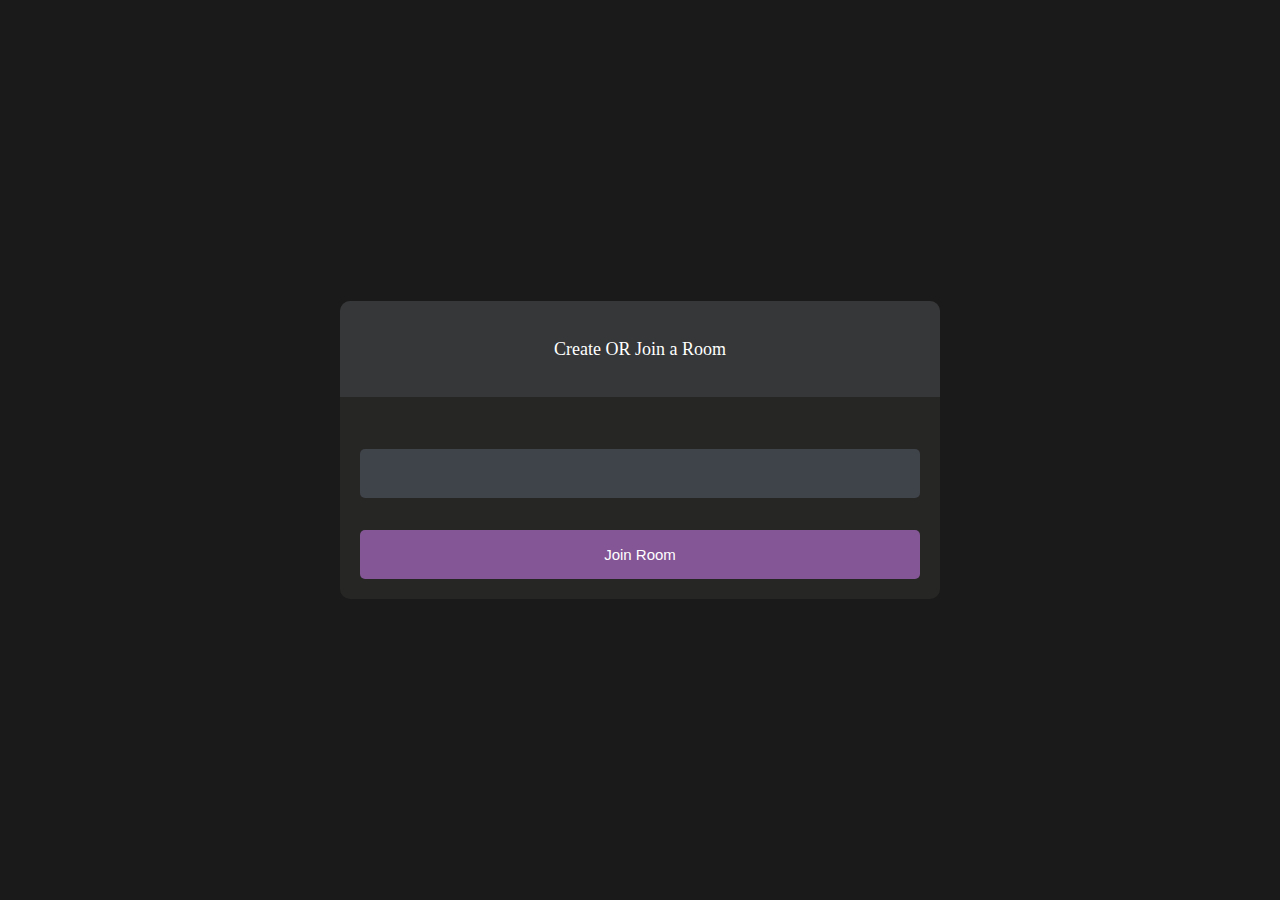
<file: index.html>
<!DOCTYPE html>
<html lang="en">
<head>
    <meta charset="UTF-8">
    <meta http-equiv="X-UA-Compatible" content="IE=edge">
    <meta name="viewport" content="width=device-width, initial-scale=1.0">
    <link rel="stylesheet" href="style.css">
    <title>Video Chat App</title>
</head>
<body> 
   <div id="videos">
      <video class="video-player" id="user-1" autoplay playsinline></video>
      <video class="video-player" id="user-2" autoplay playsinline></video>
   </div>

   <div id="controls">

      <div class="control-container" id="camera-btn">
         <img src="icons/camera.png" alt="">
      </div>

      <div class="control-container" id="mic-btn">
         <img src="icons/mic.png" alt="">
      </div>
      
      <a href="lobby.html">
        <div class="control-container" id="leave-btn">
          <img src="icons/phone.png" alt="">
       </div>
      </a>

   </div>
</body>
<script src="agora-rtm-sdk-1.5.0.js"></script>
<script src="index.js"></script>  
</html>
</file>
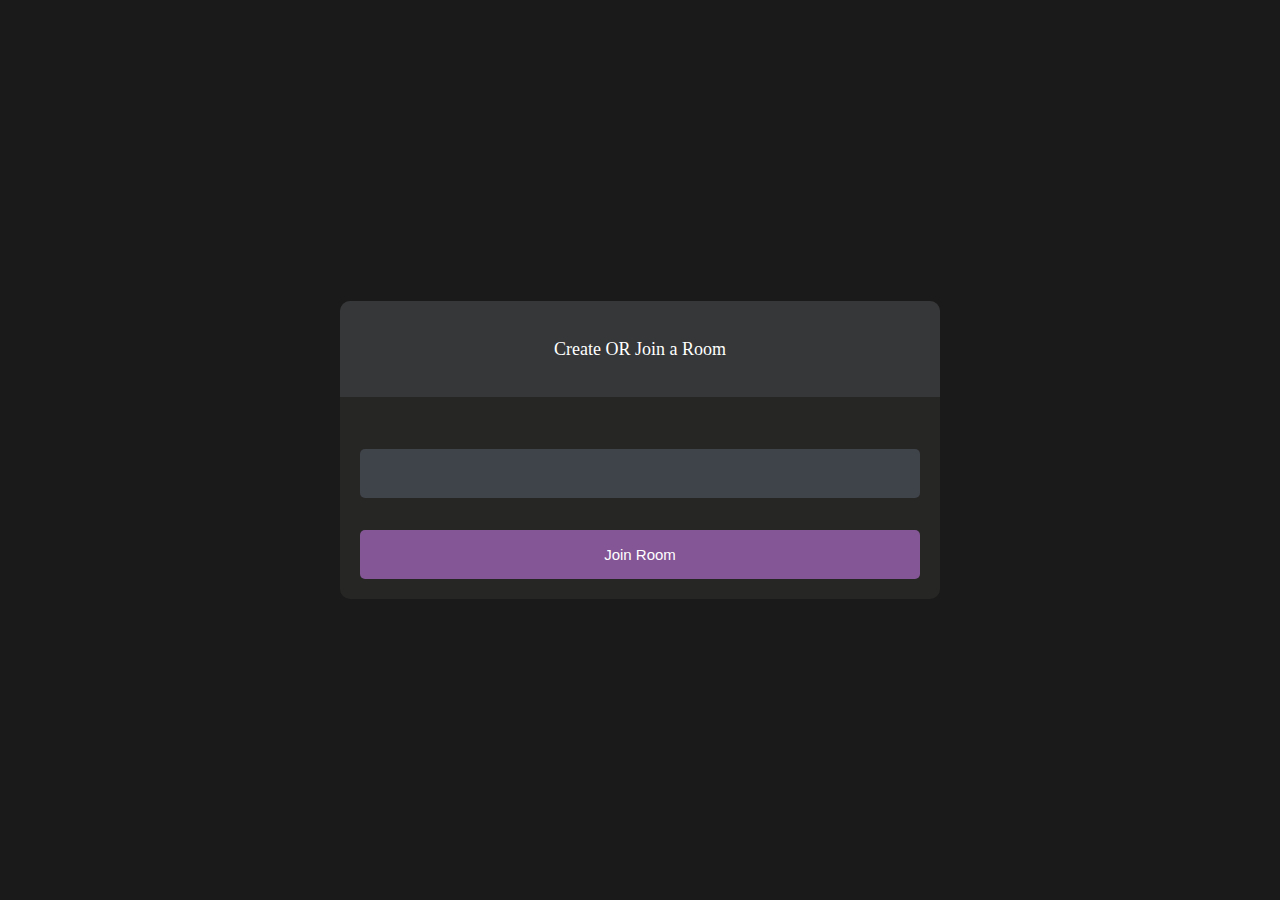
<file: lobby.html>
<!DOCTYPE html>
<html>
<head>
    <meta charset='utf-8'>
    <meta http-equiv='X-UA-Compatible' content='IE=edge'>
    <title>Video Chat App</title>
    <meta name='viewport' content='width=device-width, initial-scale=1'>
    <link rel='stylesheet' type='text/css' media='screen' href='lobby.css'>
</head>
<body>
   
   <main id="lobby-container">
    <div id="form-container">
        <div id="form__container__header">
            <p> Create OR Join a Room</p>
        </div>

        <div id="form__content__wrapper">
            <form id="join-form">
                <input type="text" name="invite_link" required/>
                <input type="submit" value="Join Room"/>
            </form>
        </div>
    </div>
   </main>

    
    
</body>
<script>
    let form = document.getElementById('join-form')
    form.addEventListener('submit', (e) => {
        e.preventDefault()
        let inviteCode = e.target.invite_link.value
        window.location = `index.html?room=${inviteCode}`
    })
</script>
</html>
</file>
<file: style.css>
*{
    margin: 0;
    padding: 0;
    box-sizing: border-box;
}

#videos{
    display: grid;
    grid-template-columns: 1fr;
    height: 100vh;
    overflow: hidden;
}

.video-player{
    background-color: black;
    width: 100%;
    height: 100%;
    object-fit: cover;
}

#user-2{
    display: none;
}    

.smallFrame{
  position: fixed;
  top: 20px;
  left: 20px;
  height: 170px;
  width: 300px;
  border-radius: 5px;
  border: 2px solid white;
  -webkit-box-shadow: 3px 3px 15px -1px rgba(0,0,0,0.77);
  box-shadow: 3px 3px 15px -1px rgba(0,0,0,0.77);
  z-index: 999;
}

#controls{
    position: fixed;
    bottom: 20px;
    left: 50%;
    transform:translateX(-50%);
    display: flex;
    gap: 1em;
}

#controls{
    position: fixed;
    bottom: 20px;
    left: 50%;
    transform: translateX(-50%);
    display: flex;
    gap: 1em;
}

.control-container{
  background-color: rgb(179, 102, 249, .9);
  padding: 20px;
  border-radius: 50%;
  display: flex;
  justify-content: center;
  align-items: center;
  cursor: pointer;
}

.control-container img{
    height: 30px;
    width: 30px;
}

#leave-btn{
    background-color: rgb(255,80,80, 1);
}

@media screen and (max-width:600px) {
    .smallFrame{
        height: 100px;
        width: 120px;
    }
    .control-container img{
        height: 20px;
        width: 20px;
    }
}
</file>
<file: lobby.css>
body{
    background-color: #1a1a1a;
    color: #fff;
}

#form-container{
    width: 90%;
    max-width: 600px;
    border-radius: 10px;
    background-color: #262625;
    position: fixed;
    top: 50%;
    left: 50%;
    transform: translate(-50%, -50%);
}


#form__container__header {
    border-radius: 10px 10px 0 0;
    padding: 30px;
    text-align: center;
    background-color: #363739;
    margin: 0;
    font-size: 18px;
    font-size: 300;
    line-height: 0;
  }

  #form__content__wrapper{
    padding: 20px;
}

input {
    box-sizing: border-box;
    color: #fff;
    width: 100%;
    margin: 0;
    border: none;
    border-radius: 5px;
    padding: 16px 20px;
    font-size: 15px;
    background-color: #3f434a;
    margin-top: 32px;
  }
 
 
  input[type='submit'] {
    background-color: #845695;
 
  }
</file>
